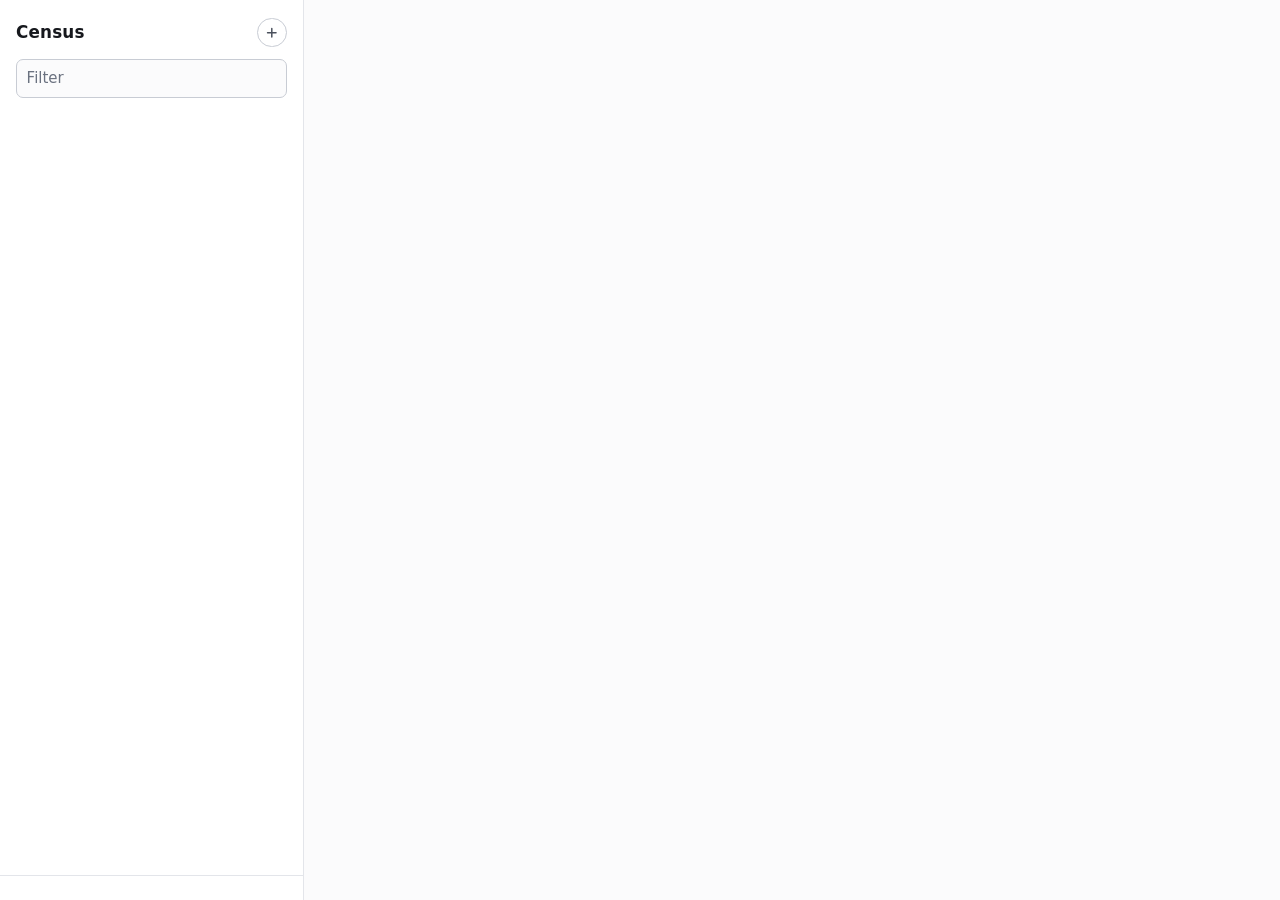
<file: crates/census-app/ui/index.html>
<!doctype html>
<html lang="en">
  <head>
    <meta charset="utf-8" />
    <title>Census</title>
    <link rel="stylesheet" href="app.css" />
  </head>
  <body>
    <div class="frame">
      <nav class="rail" aria-label="Library">
        <div class="rail-head">
          <h1 class="mark">Census</h1>
          <button type="button" id="add" class="add" aria-label="Add a game">
            <svg viewBox="0 0 16 16" aria-hidden="true" focusable="false">
              <path d="M8 3v10M3 8h10" />
            </svg>
          </button>
        </div>
        <div class="rail-find">
          <label class="sr" for="filter">Filter the library</label>
          <input type="search" id="filter" placeholder="Filter" autocomplete="off" spellcheck="false" />
        </div>
        <ul class="shelf" id="shelf"></ul>
        <p class="rail-foot" id="where"></p>
      </nav>

      <main class="stage" id="stage">
        <section class="empty" id="welcome" hidden>
          <h2>Nothing counted yet</h2>
          <p>
            Give it a Steam app ID and it downloads every review for that game, not a sample,
            then sorts what people said and counts how often they said it.
          </p>
          <p class="quiet">
            The app ID is the number in the store URL:
            <code>store.steampowered.com/app/<b>1091500</b>/</code>
          </p>
          <button type="button" class="primary" id="welcome-add">Add a game</button>
        </section>

        <section class="finder" id="finder" hidden>
          <h2>Add a game</h2>
          <form id="lookup-form" autocomplete="off">
            <label for="appid">Steam app ID</label>
            <div class="row">
              <input
                type="text"
                id="appid"
                inputmode="numeric"
                pattern="[0-9]*"
                placeholder="1091500"
                spellcheck="false"
              />
              <button type="submit" class="primary" id="lookup">Look up</button>
            </div>
            <p class="note" id="lookup-note" role="status" aria-live="polite"></p>
          </form>

          <div class="found" id="found" hidden>
            <h3 id="found-name"></h3>
            <dl class="facts" id="found-facts"></dl>
            <p class="note" id="found-note"></p>
            <div class="row">
              <button type="button" class="primary" id="start">Download every review</button>
              <button type="button" class="quiet-button" id="cancel">Cancel</button>
            </div>
          </div>
        </section>

        <section class="game" id="game" hidden>
          <header class="game-head">
            <h2 id="game-name"></h2>
            <p class="quiet" id="game-sub"></p>
          </header>
          <dl class="facts wide" id="game-facts"></dl>
          <div class="work" id="work" hidden>
            <p class="work-line"><span id="work-what"></span><span class="num" id="work-count"></span></p>
            <div class="track"><span class="fill" id="work-fill"></span></div>
          </div>
          <p class="note" id="game-note" role="status" aria-live="polite"></p>
          <div class="row" id="game-actions" hidden>
            <button type="button" class="primary" id="do-read">Read every review</button>
            <label class="quiet choice">
              in
              <select id="read-language">
                <option value="english" selected>English only</option>
                <option value="">every language</option>
              </select>
            </label>
            <span class="quiet">Splits each review into the points it makes and counts them.</span>
          </div>
          <div class="row" id="sweep-actions" hidden>
            <button type="button" class="quiet-button" id="do-sweep">Bring it up to date</button>
            <span class="quiet">Fetches what was written or edited since, and nothing already held.</span>
          </div>

          <div class="topics" id="topics" hidden>
            <h3>What people talk about</h3>
            <p class="lede" id="topics-lede">
              <span id="topics-counted"></span>
              <button type="button" class="link" id="switch-language"></button>
            </p>
            <p class="in-short" id="in-short" hidden></p>
            <p class="caveat" id="swept-caveat" hidden></p>
            <p class="caveat" id="split-caveat" hidden></p>
            <p class="caveat" id="topics-caveat" hidden></p>
            <figure class="timeline" id="timeline" hidden>
              <p class="quiet" id="timeline-note"></p>
              <svg viewBox="0 0 1000 160" preserveAspectRatio="none" role="img" id="timeline-svg"></svg>
              <figcaption><span id="timeline-first"></span><span id="timeline-last"></span></figcaption>
            </figure>
            <p class="quiet languages" id="languages" hidden></p>
            <table class="counts">
              <thead>
                <tr>
                  <th scope="col">Subject</th>
                  <th scope="col" class="num">Mention rate</th>
                  <th scope="col" class="num">Praised</th>
                  <th scope="col" class="num">Criticised</th>
                  <th scope="col" class="num">Mixed</th>
                  <th scope="col" class="num">At the top</th>
                </tr>
              </thead>
              <tbody id="topic-rows"></tbody>
            </table>
            <p class="footnote" id="topics-footnote">
              Mention rates count a review once for every subject it raises, however many
              times it raises it, so they add up to more than 100% and are meant to. Every one
              of them opens.
            </p>
            <div class="induced" id="induced" hidden>
              <h3>What this game's players talk about that others' do not</h3>
              <p class="quiet">
                Found by reading reviews of this game chosen to be as unlike each other as
                possible, and named only where at least three of them raise the same thing.
                These rows carry no rate: the model that counts the table above has not been
                trained on them, so what is shown is the finding and the reviews it rests on.
              </p>
              <dl id="induced-list"></dl>
            </div>
          </div>
        </section>

        <section class="evidence" id="evidence" hidden>
          <button type="button" class="back" id="back">
            <svg viewBox="0 0 16 16" aria-hidden="true" focusable="false"><path d="M10 3 5 8l5 5" /></svg>
            All subjects
          </button>
          <h2 id="evidence-name"></h2>
          <p class="lede" id="evidence-lede"></p>
          <div class="stands-out" id="stands-out" hidden>
            <div class="side praise" id="praised-terms" hidden>
              <span class="lead">Praise says</span>
            </div>
            <div class="side complaint" id="criticised-terms" hidden>
              <span class="lead">Complaints say</span>
            </div>
            <p class="quiet" id="stands-out-note">
              The words each side uses and the other does not, with how many reviewers used
              them. Click one to read only the points that use it.
            </p>
          </div>
          <ol class="quotes" id="quotes"></ol>
          <div class="row paging">
            <button type="button" class="quiet-button" id="earlier">Previous</button>
            <button type="button" class="quiet-button" id="later">Next</button>
            <span class="quiet" id="paging-note"></span>
          </div>
        </section>
      </main>
    </div>

    <script type="module" src="app.js"></script>
  </body>
</html>
</file>
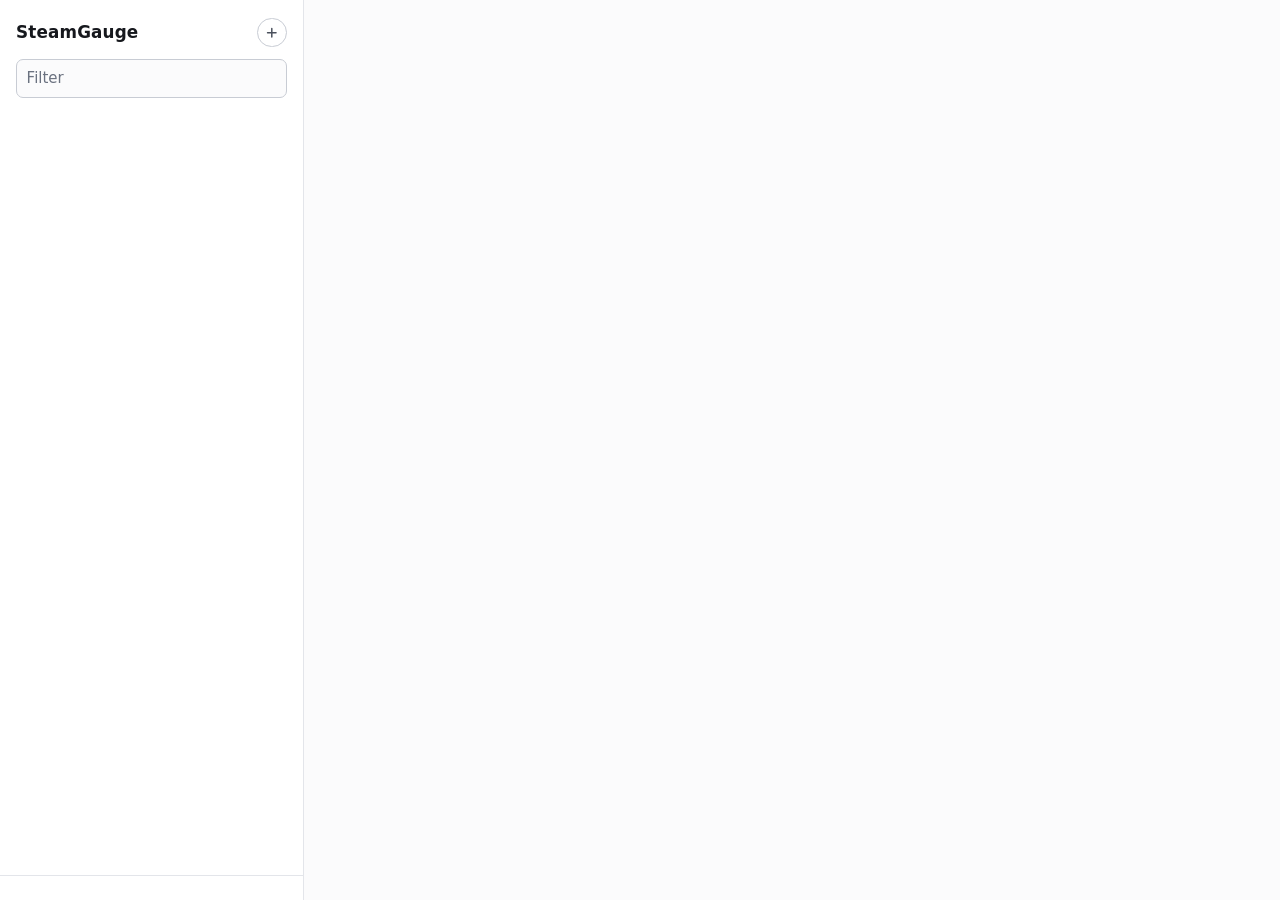
<file: crates/steamgauge-app/ui/index.html>
<!doctype html>
<html lang="en">
  <head>
    <meta charset="utf-8" />
    <title>SteamGauge</title>
    <link rel="stylesheet" href="app.css" />
  </head>
  <body>
    <div class="frame">
      <nav class="rail" aria-label="Library">
        <div class="rail-head">
          <h1 class="mark">SteamGauge</h1>
          <button type="button" id="add" class="add" aria-label="Add a game">
            <svg viewBox="0 0 16 16" aria-hidden="true" focusable="false">
              <path d="M8 3v10M3 8h10" />
            </svg>
          </button>
        </div>
        <div class="rail-find">
          <label class="sr" for="filter">Filter the library</label>
          <input type="search" id="filter" placeholder="Filter" autocomplete="off" spellcheck="false" />
        </div>
        <ul class="shelf" id="shelf"></ul>
        <p class="rail-foot" id="where"></p>
      </nav>

      <main class="stage" id="stage">
        <section class="empty" id="welcome" hidden>
          <h2>Nothing counted yet</h2>
          <p>
            Give it a Steam app ID and it downloads every review for that game, not a sample,
            then sorts what people said and counts how often they said it.
          </p>
          <p class="quiet">
            The app ID is the number in the store URL:
            <code>store.steampowered.com/app/<b>1091500</b>/</code>
          </p>
          <button type="button" class="primary" id="welcome-add">Add a game</button>
        </section>

        <section class="finder" id="finder" hidden>
          <h2>Add a game</h2>
          <form id="lookup-form" autocomplete="off">
            <label for="appid">Steam app ID</label>
            <div class="row">
              <input
                type="text"
                id="appid"
                inputmode="numeric"
                pattern="[0-9]*"
                placeholder="1091500"
                spellcheck="false"
              />
              <button type="submit" class="primary" id="lookup">Look up</button>
            </div>
            <p class="note" id="lookup-note" role="status" aria-live="polite"></p>
          </form>

          <div class="found" id="found" hidden>
            <h3 id="found-name"></h3>
            <dl class="facts" id="found-facts"></dl>
            <p class="note" id="found-note"></p>
            <div class="row">
              <button type="button" class="primary" id="start">Download every review</button>
              <button type="button" class="quiet-button" id="cancel">Cancel</button>
            </div>
          </div>
        </section>

        <section class="game" id="game" hidden>
          <header class="game-head">
            <h2 id="game-name"></h2>
            <p class="quiet" id="game-sub"></p>
          </header>
          <dl class="facts wide" id="game-facts"></dl>
          <div class="work" id="work" hidden>
            <p class="work-line"><span id="work-what"></span><span class="num" id="work-count"></span></p>
            <div class="track"><span class="fill" id="work-fill"></span></div>
          </div>
          <p class="note" id="game-note" role="status" aria-live="polite"></p>
          <div class="row" id="game-actions" hidden>
            <button type="button" class="primary" id="do-read">Read every review</button>
            <label class="quiet choice">
              in
              <select id="read-language">
                <option value="english" selected>English only</option>
                <option value="">every language</option>
              </select>
            </label>
            <span class="quiet">Splits each review into the points it makes and counts them.</span>
          </div>
          <div class="row" id="sweep-actions" hidden>
            <button type="button" class="quiet-button" id="do-sweep">Bring it up to date</button>
            <span class="quiet">Fetches what was written or edited since, and nothing already held.</span>
          </div>

          <div class="topics" id="topics" hidden>
            <h3>What people talk about</h3>
            <p class="lede" id="topics-lede">
              <span id="topics-counted"></span>
              <button type="button" class="link" id="switch-language"></button>
            </p>
            <p class="in-short" id="in-short" hidden></p>
            <p class="caveat" id="swept-caveat" hidden></p>
            <p class="caveat" id="split-caveat" hidden></p>
            <p class="caveat" id="topics-caveat" hidden></p>
            <figure class="timeline" id="timeline" hidden>
              <p class="quiet" id="timeline-note"></p>
              <svg viewBox="0 0 1000 160" preserveAspectRatio="none" role="img" id="timeline-svg"></svg>
              <figcaption><span id="timeline-first"></span><span id="timeline-last"></span></figcaption>
            </figure>
            <p class="quiet languages" id="languages" hidden></p>
            <table class="counts">
              <thead>
                <tr>
                  <th scope="col">Subject</th>
                  <th scope="col" class="num">Mention rate</th>
                  <th scope="col" class="num">Praised</th>
                  <th scope="col" class="num">Criticised</th>
                  <th scope="col" class="num">Mixed</th>
                  <th scope="col" class="num">At the top</th>
                </tr>
              </thead>
              <tbody id="topic-rows"></tbody>
            </table>
            <p class="footnote" id="topics-footnote">
              Mention rates count a review once for every subject it raises, however many
              times it raises it, so they add up to more than 100% and are meant to. Every one
              of them opens.
            </p>
            <div class="induced" id="induced" hidden>
              <h3>What this game's players talk about that others' do not</h3>
              <p class="quiet">
                Found by reading reviews of this game chosen to be as unlike each other as
                possible, and named only where at least three of them raise the same thing.
                These rows carry no rate: the model that counts the table above has not been
                trained on them, so what is shown is the finding and the reviews it rests on.
              </p>
              <dl id="induced-list"></dl>
            </div>
          </div>
        </section>

        <section class="evidence" id="evidence" hidden>
          <button type="button" class="back" id="back">
            <svg viewBox="0 0 16 16" aria-hidden="true" focusable="false"><path d="M10 3 5 8l5 5" /></svg>
            All subjects
          </button>
          <h2 id="evidence-name"></h2>
          <p class="lede" id="evidence-lede"></p>
          <div class="stands-out" id="stands-out" hidden>
            <div class="side praise" id="praised-terms" hidden>
              <span class="lead">Praise says</span>
            </div>
            <div class="side complaint" id="criticised-terms" hidden>
              <span class="lead">Complaints say</span>
            </div>
            <p class="quiet" id="stands-out-note">
              The words each side uses and the other does not, with how many reviewers used
              them. Click one to read only the points that use it.
            </p>
          </div>
          <ol class="quotes" id="quotes"></ol>
          <div class="row paging">
            <button type="button" class="quiet-button" id="earlier">Previous</button>
            <button type="button" class="quiet-button" id="later">Next</button>
            <span class="quiet" id="paging-note"></span>
          </div>
        </section>
      </main>
    </div>

    <script type="module" src="app.js"></script>
  </body>
</html>
</file>
<file: crates/census-app/ui/app.css>
/* The window. Same palette as the report it exports, so the two never look like different
   programs, but laid out as an application rather than as a document. */

:root {
  color-scheme: light dark;

  --ink: #16181d;
  --ink-soft: #4a505c;
  --ink-faint: #6b7280;
  --paper: #fbfbfc;
  --card: #ffffff;
  --line: #e3e5ea;
  --line-strong: #c8ccd4;
  --accent: #2f5fd0;
  --accent-soft: #dfe8fb;
  --accent-ink: #ffffff;
  --over: #b4451f;
  --over-soft: #fbeee9;
  --under: #1f6f6b;

  --radius: 10px;
  --rail: 19rem;
}

@media (prefers-color-scheme: dark) {
  :root:not([data-theme='light']) {
    --ink: #e8eaef;
    --ink-soft: #b0b6c2;
    --ink-faint: #8b93a1;
    --paper: #121418;
    --card: #1a1d23;
    --line: #2a2e37;
    --line-strong: #3c424e;
    --accent: #7aa2f7;
    --accent-soft: #23304d;
    --accent-ink: #10141c;
    --over: #e8875a;
    --over-soft: #3a2419;
    --under: #5fbfb8;
  }
}

*,
*::before,
*::after {
  box-sizing: border-box;
}

html,
body {
  height: 100%;
}

body {
  margin: 0;
  background: var(--paper);
  color: var(--ink);
  font: 15px/1.55 system-ui, -apple-system, 'Segoe UI', Roboto, 'Helvetica Neue', Arial, sans-serif;
  -webkit-font-smoothing: antialiased;
  overflow: hidden;
}

.sr {
  position: absolute;
  width: 1px;
  height: 1px;
  padding: 0;
  margin: -1px;
  overflow: hidden;
  clip-path: inset(50%);
  white-space: nowrap;
}

:focus-visible {
  outline: 2px solid var(--accent);
  outline-offset: 2px;
  border-radius: 4px;
}

.frame {
  display: grid;
  grid-template-columns: var(--rail) 1fr;
  height: 100%;
}

/* The library */

.rail {
  display: flex;
  flex-direction: column;
  min-height: 0;
  background: var(--card);
  border-right: 1px solid var(--line);
}

.rail-head {
  display: flex;
  align-items: center;
  justify-content: space-between;
  gap: 0.5rem;
  padding: 1.1rem 1rem 0.75rem;
}

.mark {
  margin: 0;
  font-size: 1.05rem;
  font-weight: 620;
  letter-spacing: 0.01em;
}

.add {
  display: grid;
  place-items: center;
  width: 1.85rem;
  height: 1.85rem;
  padding: 0;
  border: 1px solid var(--line-strong);
  border-radius: 50%;
  background: transparent;
  color: var(--ink-soft);
  cursor: pointer;
  transition: background 120ms ease, color 120ms ease, border-color 120ms ease;
}

.add:hover {
  background: var(--accent-soft);
  border-color: var(--accent);
  color: var(--accent);
}

.add svg {
  width: 0.85rem;
  height: 0.85rem;
  stroke: currentColor;
  stroke-width: 1.75;
  stroke-linecap: round;
  fill: none;
}

.rail-find {
  padding: 0 1rem 0.75rem;
}

input[type='search'],
input[type='text'] {
  width: 100%;
  padding: 0.42rem 0.6rem;
  border: 1px solid var(--line-strong);
  border-radius: 7px;
  background: var(--paper);
  color: var(--ink);
  font: inherit;
}

input::placeholder {
  color: var(--ink-faint);
}

.shelf {
  flex: 1;
  min-height: 0;
  margin: 0;
  padding: 0 0.5rem 0.5rem;
  overflow-y: auto;
  list-style: none;
}

.shelf li {
  margin-bottom: 1px;
}

.shelf button {
  display: block;
  width: 100%;
  padding: 0.5rem 0.6rem;
  border: 0;
  border-radius: 7px;
  background: transparent;
  color: inherit;
  font: inherit;
  text-align: left;
  cursor: pointer;
}

.shelf button:hover {
  background: var(--paper);
}

.shelf button[aria-current='true'] {
  background: var(--accent-soft);
}

.shelf .title {
  display: block;
  overflow: hidden;
  font-weight: 520;
  text-overflow: ellipsis;
  white-space: nowrap;
}

.shelf .meta {
  display: flex;
  align-items: center;
  gap: 0.4rem;
  color: var(--ink-faint);
  font-size: 0.79rem;
  font-variant-numeric: tabular-nums;
}

.pip {
  width: 0.42rem;
  height: 0.42rem;
  border: 1px solid var(--line-strong);
  border-radius: 50%;
  background: transparent;
}

.pip.embedded {
  border-color: var(--accent);
}

.pip.read {
  border-color: var(--accent);
  background: var(--accent);
}

.rail-foot {
  margin: 0;
  padding: 0.6rem 1rem 0.9rem;
  border-top: 1px solid var(--line);
  color: var(--ink-faint);
  font-size: 0.74rem;
  overflow-wrap: anywhere;
}

/* The pane */

.stage {
  min-width: 0;
  overflow-y: auto;
  padding: 2.5rem 2.75rem 3rem;
}

h2 {
  margin: 0 0 0.6rem;
  font-size: 1.5rem;
  font-weight: 620;
  letter-spacing: -0.011em;
  line-height: 1.25;
}

h3 {
  margin: 0 0 0.5rem;
  font-size: 1.1rem;
  font-weight: 600;
}

.empty,
.finder {
  max-width: 34rem;
}

.empty {
  padding-top: 12vh;
}

.empty p,
.finder p {
  margin: 0 0 0.9rem;
  color: var(--ink-soft);
}

.quiet {
  color: var(--ink-faint);
}

code {
  padding: 0.08em 0.3em;
  border-radius: 4px;
  background: var(--accent-soft);
  color: var(--ink);
  font-family: ui-monospace, 'Cascadia Mono', 'SF Mono', Menlo, Consolas, monospace;
  font-size: 0.85em;
}

label {
  display: block;
  margin-bottom: 0.3rem;
  color: var(--ink-soft);
  font-size: 0.82rem;
  font-weight: 550;
}

.row {
  display: flex;
  gap: 0.5rem;
  align-items: center;
}

.row input {
  flex: 1;
  min-width: 0;
}

button.primary,
button.quiet-button {
  padding: 0.44rem 0.9rem;
  border: 1px solid transparent;
  border-radius: 7px;
  font: inherit;
  font-weight: 550;
  cursor: pointer;
  white-space: nowrap;
  transition: filter 120ms ease, background 120ms ease;
}

button.primary {
  background: var(--accent);
  color: var(--accent-ink);
}

button.primary:hover:not(:disabled) {
  filter: brightness(1.08);
}

button.primary:disabled {
  opacity: 0.55;
  cursor: default;
}

button.quiet-button {
  background: transparent;
  border-color: var(--line-strong);
  color: var(--ink-soft);
}

button.quiet-button:hover {
  background: var(--card);
}

/* A control that reads as part of a sentence: the language choice beside the read button,
   and the one-click switch to the other reading. */
label.choice {
  display: inline-flex;
  align-items: center;
  gap: 0.35rem;
  margin: 0;
  font-weight: 400;
}

label.choice select {
  padding: 0.3rem 0.5rem;
  border: 1px solid var(--line-strong);
  border-radius: 6px;
  background: var(--card);
  color: var(--ink);
  font: inherit;
  font-size: 0.85rem;
}

button.link {
  padding: 0;
  border: 0;
  background: transparent;
  color: var(--accent);
  font: inherit;
  cursor: pointer;
  text-decoration: underline;
  text-underline-offset: 0.15em;
}

.note {
  margin: 0.7rem 0 0;
  color: var(--ink-faint);
  font-size: 0.85rem;
  min-height: 1.2em;
}

.note.bad {
  color: var(--over);
}

.found {
  margin-top: 1.75rem;
  padding: 1.15rem 1.25rem 1.25rem;
  border: 1px solid var(--line);
  border-radius: var(--radius);
  background: var(--card);
}

/* Facts */

.facts {
  display: grid;
  grid-template-columns: repeat(auto-fit, minmax(8.5rem, 1fr));
  gap: 0.9rem 1.5rem;
  margin: 0 0 1rem;
}

.facts.wide {
  margin-bottom: 1.75rem;
}

.facts div {
  min-width: 0;
}

.facts dt {
  color: var(--ink-faint);
  font-size: 0.74rem;
  letter-spacing: 0.03em;
  text-transform: uppercase;
}

.facts dd {
  margin: 0.15rem 0 0;
  font-size: 1.15rem;
  font-variant-numeric: tabular-nums;
  font-weight: 560;
}

.facts dd small {
  display: block;
  color: var(--ink-faint);
  font-size: 0.76rem;
  font-weight: 400;
  letter-spacing: 0;
  text-transform: none;
}

.game-head {
  margin-bottom: 1.5rem;
}

.game-head h2 {
  margin-bottom: 0.15rem;
}

/* Work in progress */

.work {
  max-width: 34rem;
  margin-bottom: 1.5rem;
}

.work-line {
  display: flex;
  justify-content: space-between;
  gap: 1rem;
  margin: 0 0 0.4rem;
  color: var(--ink-soft);
  font-size: 0.85rem;
}

.work-line .num {
  font-variant-numeric: tabular-nums;
}

.track {
  height: 0.4rem;
  border-radius: 999px;
  background: var(--line);
  overflow: hidden;
}

.fill {
  display: block;
  width: 0;
  height: 100%;
  border-radius: inherit;
  background: var(--accent);
  transition: width 240ms ease;
}

/* For work whose end is not knowable until it is reached. A bar that fills at a made-up rate
   reads as a promise about when it will finish. */
.fill.working {
  background: linear-gradient(
    90deg,
    var(--accent) 0 35%,
    var(--accent-soft) 50%,
    var(--accent) 65% 100%
  );
  background-size: 260% 100%;
  animation: sweep 1.4s linear infinite;
}

@keyframes sweep {
  from {
    background-position: 100% 0;
  }
  to {
    background-position: -60% 0;
  }
}

@media (prefers-reduced-motion: reduce) {
  .fill.working {
    animation: none;
  }
}

/* What people talk about */

.lede {
  max-width: 44rem;
  margin: 0 0 1.25rem;
  color: var(--ink-soft);
}

/* Prose built from the counts, in the ink the counts use: it is a finding, not a caption. */
.in-short {
  max-width: 44rem;
  margin: 0 0 1.25rem;
  line-height: 1.55;
}

/* The same chart the report page draws, in the same two shapes: bars for the months and a
   line for the share recommending, against a dashed half. */
figure.timeline {
  max-width: 44rem;
  margin: 0 0 1.25rem;
  padding: 0.75rem 0.9rem 0.5rem;
  border: 1px solid var(--line);
  border-radius: 8px;
  background: var(--card);
}

figure.timeline .quiet {
  margin: 0 0 0.6rem;
  font-size: 0.8rem;
}

figure.timeline svg {
  display: block;
  width: 100%;
  height: 140px;
}

figure.timeline .bar {
  fill: var(--accent);
  opacity: 0.55;
}

figure.timeline .share {
  fill: none;
  stroke: var(--over);
  stroke-width: 2;
  vector-effect: non-scaling-stroke;
  stroke-linejoin: round;
}

figure.timeline .midline {
  stroke: var(--line-strong);
  stroke-width: 1;
  stroke-dasharray: 4 4;
  vector-effect: non-scaling-stroke;
}

/* Invisible, and the only thing wide enough to point at in a chart of hundreds of months. */
figure.timeline .hit {
  fill: transparent;
}

figure.timeline .hit:hover {
  fill: var(--ink);
  fill-opacity: 0.06;
}

figure.timeline figcaption {
  display: flex;
  justify-content: space-between;
  padding-top: 0.35rem;
  font-size: 0.76rem;
  color: var(--ink-faint);
}

.languages {
  max-width: 44rem;
  margin: 0 0 1.25rem;
  font-size: 0.85rem;
}

.induced {
  max-width: 46rem;
  margin-top: 2rem;
}

.induced h3 {
  margin-bottom: 0.35rem;
}

.induced > .quiet {
  margin: 0 0 0.75rem;
  font-size: 0.85rem;
}

.induced dl {
  margin: 0;
}

.induced .found {
  padding: 0.85rem 0;
  border-top: 1px solid var(--line);
}

.induced dt {
  margin-bottom: 0.25rem;
  font-weight: 600;
}

.induced dt .quiet {
  font-weight: 400;
  font-size: 0.85rem;
}

.induced dd {
  margin: 0;
}

.induced dd > p {
  margin: 0 0 0.5rem;
  color: var(--ink-soft);
}

.induced summary {
  cursor: pointer;
  color: var(--ink-faint);
  font-size: 0.85rem;
}

.induced .quotes {
  margin-top: 0.5rem;
}

/* The one thing a reader has to know before reading a rate. Set apart from the lede and
   above the table because a footnote is where things go to be skipped, and a model that
   declined most of the corpus is not a footnote. */
.caveat {
  max-width: 44rem;
  margin: 0 0 1.25rem;
  padding: 0.6rem 0.85rem;
  border-left: 3px solid var(--over);
  background: var(--over-soft);
  color: var(--ink);
  border-radius: 0 6px 6px 0;
}

.footnote {
  max-width: 44rem;
  margin: 1rem 0 0;
  color: var(--ink-faint);
  font-size: 0.82rem;
}

.counts {
  width: 100%;
  border-collapse: collapse;
  font-variant-numeric: tabular-nums;
}

.counts th {
  padding: 0 0.6rem 0.5rem;
  border-bottom: 1px solid var(--line-strong);
  color: var(--ink-faint);
  font-size: 0.74rem;
  font-weight: 600;
  letter-spacing: 0.03em;
  text-align: left;
  text-transform: uppercase;
}

.counts th.num,
.counts td.num {
  text-align: right;
}

.counts td {
  padding: 0;
  border-bottom: 1px solid var(--line);
}

.counts tbody tr:hover {
  background: var(--card);
}

.counts td > span,
.counts td > button {
  display: block;
  width: 100%;
  padding: 0.55rem 0.6rem;
  border: 0;
  background: transparent;
  color: inherit;
  font: inherit;
  text-align: inherit;
  cursor: pointer;
}

.counts .subject {
  font-weight: 520;
}

.counts .thin {
  display: inline-block;
  margin-left: 0.4rem;
  width: 1.1em;
  height: 1.1em;
  line-height: 1.1em;
  text-align: center;
  border-radius: 50%;
  background: var(--over-soft);
  color: var(--over);
  font-size: 0.75rem;
  font-weight: 700;
  cursor: help;
}

.counts .corrected {
  display: block;
  color: var(--ink-faint);
  font-size: 0.78rem;
  cursor: help;
}

.counts .rate {
  position: relative;
  text-align: right;
}

.counts .bar {
  position: absolute;
  bottom: 0.3rem;
  left: 0.6rem;
  right: 0.6rem;
  height: 2px;
  border-radius: 2px;
  background: var(--accent);
  opacity: 0.55;
  transform-origin: right;
}

.counts .over {
  color: var(--over);
}

.counts .under {
  color: var(--under);
}

.counts .faint {
  color: var(--ink-faint);
}

/* The reviews behind a number */

.back {
  display: inline-flex;
  align-items: center;
  gap: 0.3rem;
  margin-bottom: 1.1rem;
  padding: 0.25rem 0.5rem 0.25rem 0.3rem;
  border: 0;
  border-radius: 6px;
  background: transparent;
  color: var(--accent);
  font: inherit;
  font-weight: 550;
  cursor: pointer;
}

.back:hover {
  background: var(--accent-soft);
}

.back svg {
  width: 0.8rem;
  height: 0.8rem;
  fill: none;
  stroke: currentColor;
  stroke-width: 1.75;
  stroke-linecap: round;
  stroke-linejoin: round;
}

/* The words each side uses and the other does not, as rows of chips a reader can press. A
   chip is a count with a word on it, so it sits with the numbers rather than decorating them. */
.stands-out {
  max-width: 46rem;
  margin: 0 0 1.25rem;
}

.stands-out .side {
  display: flex;
  flex-wrap: wrap;
  align-items: center;
  gap: 0.35rem;
  margin-bottom: 0.45rem;
  font-size: 0.82rem;
}

.stands-out .lead {
  min-width: 7rem;
  font-weight: 550;
}

.stands-out .praise .lead {
  color: var(--under);
}

.stands-out .complaint .lead {
  color: var(--over);
}

.stands-out .term {
  padding: 0.12rem 0.6rem;
  border: 1px solid var(--line-strong);
  border-radius: 999px;
  background: transparent;
  color: var(--ink);
  font: inherit;
  font-size: 0.8rem;
  cursor: pointer;
  white-space: nowrap;
}

.stands-out .term:hover {
  border-color: var(--accent);
}

.stands-out .term.chosen {
  border-color: var(--accent);
  background: var(--accent-soft);
  color: var(--accent);
}

.stands-out .term .n {
  margin-left: 0.35rem;
  color: var(--ink-faint);
  font-variant-numeric: tabular-nums;
}

.stands-out .term.chosen .n {
  color: inherit;
}

#stands-out-note {
  margin: 0.2rem 0 0;
  font-size: 0.78rem;
}

.quotes {
  max-width: 46rem;
  margin: 0;
  padding: 0;
  list-style: none;
}

.quotes li {
  padding: 1rem 0;
  border-top: 1px solid var(--line);
}

.quotes p {
  margin: 0 0 0.55rem;
  white-space: pre-wrap;
  overflow-wrap: anywhere;
}

.byline {
  display: flex;
  flex-wrap: wrap;
  align-items: center;
  gap: 0.5rem;
  color: var(--ink-faint);
  font-size: 0.8rem;
}

.byline .verdict-up {
  color: var(--under);
  font-weight: 550;
}

.byline .verdict-down {
  color: var(--over);
  font-weight: 550;
}

.byline a {
  color: var(--accent);
}

.tag {
  padding: 0.05rem 0.4rem;
  border: 1px solid var(--line-strong);
  border-radius: 999px;
  font-size: 0.72rem;
}

.paging {
  margin-top: 1.5rem;
}

@media (max-width: 62rem) {
  :root {
    --rail: 15rem;
  }

  .stage {
    padding: 1.75rem 1.5rem 2.5rem;
  }
}
</file>
<file: crates/steamgauge-app/ui/app.css>
/* The window. Same palette as the report it exports, so the two never look like different
   programs, but laid out as an application rather than as a document. */

:root {
  color-scheme: light dark;

  --ink: #16181d;
  --ink-soft: #4a505c;
  --ink-faint: #6b7280;
  --paper: #fbfbfc;
  --card: #ffffff;
  --line: #e3e5ea;
  --line-strong: #c8ccd4;
  --accent: #2f5fd0;
  --accent-soft: #dfe8fb;
  --accent-ink: #ffffff;
  --over: #b4451f;
  --over-soft: #fbeee9;
  --under: #1f6f6b;

  --radius: 10px;
  --rail: 19rem;
}

@media (prefers-color-scheme: dark) {
  :root:not([data-theme='light']) {
    --ink: #e8eaef;
    --ink-soft: #b0b6c2;
    --ink-faint: #8b93a1;
    --paper: #121418;
    --card: #1a1d23;
    --line: #2a2e37;
    --line-strong: #3c424e;
    --accent: #7aa2f7;
    --accent-soft: #23304d;
    --accent-ink: #10141c;
    --over: #e8875a;
    --over-soft: #3a2419;
    --under: #5fbfb8;
  }
}

*,
*::before,
*::after {
  box-sizing: border-box;
}

html,
body {
  height: 100%;
}

body {
  margin: 0;
  background: var(--paper);
  color: var(--ink);
  font: 15px/1.55 system-ui, -apple-system, 'Segoe UI', Roboto, 'Helvetica Neue', Arial, sans-serif;
  -webkit-font-smoothing: antialiased;
  overflow: hidden;
}

.sr {
  position: absolute;
  width: 1px;
  height: 1px;
  padding: 0;
  margin: -1px;
  overflow: hidden;
  clip-path: inset(50%);
  white-space: nowrap;
}

:focus-visible {
  outline: 2px solid var(--accent);
  outline-offset: 2px;
  border-radius: 4px;
}

.frame {
  display: grid;
  grid-template-columns: var(--rail) 1fr;
  height: 100%;
}

/* The library */

.rail {
  display: flex;
  flex-direction: column;
  min-height: 0;
  background: var(--card);
  border-right: 1px solid var(--line);
}

.rail-head {
  display: flex;
  align-items: center;
  justify-content: space-between;
  gap: 0.5rem;
  padding: 1.1rem 1rem 0.75rem;
}

.mark {
  margin: 0;
  font-size: 1.05rem;
  font-weight: 620;
  letter-spacing: 0.01em;
}

.add {
  display: grid;
  place-items: center;
  width: 1.85rem;
  height: 1.85rem;
  padding: 0;
  border: 1px solid var(--line-strong);
  border-radius: 50%;
  background: transparent;
  color: var(--ink-soft);
  cursor: pointer;
  transition: background 120ms ease, color 120ms ease, border-color 120ms ease;
}

.add:hover {
  background: var(--accent-soft);
  border-color: var(--accent);
  color: var(--accent);
}

.add svg {
  width: 0.85rem;
  height: 0.85rem;
  stroke: currentColor;
  stroke-width: 1.75;
  stroke-linecap: round;
  fill: none;
}

.rail-find {
  padding: 0 1rem 0.75rem;
}

input[type='search'],
input[type='text'] {
  width: 100%;
  padding: 0.42rem 0.6rem;
  border: 1px solid var(--line-strong);
  border-radius: 7px;
  background: var(--paper);
  color: var(--ink);
  font: inherit;
}

input::placeholder {
  color: var(--ink-faint);
}

.shelf {
  flex: 1;
  min-height: 0;
  margin: 0;
  padding: 0 0.5rem 0.5rem;
  overflow-y: auto;
  list-style: none;
}

.shelf li {
  margin-bottom: 1px;
}

.shelf button {
  display: block;
  width: 100%;
  padding: 0.5rem 0.6rem;
  border: 0;
  border-radius: 7px;
  background: transparent;
  color: inherit;
  font: inherit;
  text-align: left;
  cursor: pointer;
}

.shelf button:hover {
  background: var(--paper);
}

.shelf button[aria-current='true'] {
  background: var(--accent-soft);
}

.shelf .title {
  display: block;
  overflow: hidden;
  font-weight: 520;
  text-overflow: ellipsis;
  white-space: nowrap;
}

.shelf .meta {
  display: flex;
  align-items: center;
  gap: 0.4rem;
  color: var(--ink-faint);
  font-size: 0.79rem;
  font-variant-numeric: tabular-nums;
}

.pip {
  width: 0.42rem;
  height: 0.42rem;
  border: 1px solid var(--line-strong);
  border-radius: 50%;
  background: transparent;
}

.pip.embedded {
  border-color: var(--accent);
}

.pip.read {
  border-color: var(--accent);
  background: var(--accent);
}

.rail-foot {
  margin: 0;
  padding: 0.6rem 1rem 0.9rem;
  border-top: 1px solid var(--line);
  color: var(--ink-faint);
  font-size: 0.74rem;
  overflow-wrap: anywhere;
}

/* The pane */

.stage {
  min-width: 0;
  overflow-y: auto;
  padding: 2.5rem 2.75rem 3rem;
}

h2 {
  margin: 0 0 0.6rem;
  font-size: 1.5rem;
  font-weight: 620;
  letter-spacing: -0.011em;
  line-height: 1.25;
}

h3 {
  margin: 0 0 0.5rem;
  font-size: 1.1rem;
  font-weight: 600;
}

.empty,
.finder {
  max-width: 34rem;
}

.empty {
  padding-top: 12vh;
}

.empty p,
.finder p {
  margin: 0 0 0.9rem;
  color: var(--ink-soft);
}

.quiet {
  color: var(--ink-faint);
}

code {
  padding: 0.08em 0.3em;
  border-radius: 4px;
  background: var(--accent-soft);
  color: var(--ink);
  font-family: ui-monospace, 'Cascadia Mono', 'SF Mono', Menlo, Consolas, monospace;
  font-size: 0.85em;
}

label {
  display: block;
  margin-bottom: 0.3rem;
  color: var(--ink-soft);
  font-size: 0.82rem;
  font-weight: 550;
}

.row {
  display: flex;
  gap: 0.5rem;
  align-items: center;
}

.row input {
  flex: 1;
  min-width: 0;
}

button.primary,
button.quiet-button {
  padding: 0.44rem 0.9rem;
  border: 1px solid transparent;
  border-radius: 7px;
  font: inherit;
  font-weight: 550;
  cursor: pointer;
  white-space: nowrap;
  transition: filter 120ms ease, background 120ms ease;
}

button.primary {
  background: var(--accent);
  color: var(--accent-ink);
}

button.primary:hover:not(:disabled) {
  filter: brightness(1.08);
}

button.primary:disabled {
  opacity: 0.55;
  cursor: default;
}

button.quiet-button {
  background: transparent;
  border-color: var(--line-strong);
  color: var(--ink-soft);
}

button.quiet-button:hover {
  background: var(--card);
}

/* A control that reads as part of a sentence: the language choice beside the read button,
   and the one-click switch to the other reading. */
label.choice {
  display: inline-flex;
  align-items: center;
  gap: 0.35rem;
  margin: 0;
  font-weight: 400;
}

label.choice select {
  padding: 0.3rem 0.5rem;
  border: 1px solid var(--line-strong);
  border-radius: 6px;
  background: var(--card);
  color: var(--ink);
  font: inherit;
  font-size: 0.85rem;
}

button.link {
  padding: 0;
  border: 0;
  background: transparent;
  color: var(--accent);
  font: inherit;
  cursor: pointer;
  text-decoration: underline;
  text-underline-offset: 0.15em;
}

.note {
  margin: 0.7rem 0 0;
  color: var(--ink-faint);
  font-size: 0.85rem;
  min-height: 1.2em;
}

.note.bad {
  color: var(--over);
}

.found {
  margin-top: 1.75rem;
  padding: 1.15rem 1.25rem 1.25rem;
  border: 1px solid var(--line);
  border-radius: var(--radius);
  background: var(--card);
}

/* Facts */

.facts {
  display: grid;
  grid-template-columns: repeat(auto-fit, minmax(8.5rem, 1fr));
  gap: 0.9rem 1.5rem;
  margin: 0 0 1rem;
}

.facts.wide {
  margin-bottom: 1.75rem;
}

.facts div {
  min-width: 0;
}

.facts dt {
  color: var(--ink-faint);
  font-size: 0.74rem;
  letter-spacing: 0.03em;
  text-transform: uppercase;
}

.facts dd {
  margin: 0.15rem 0 0;
  font-size: 1.15rem;
  font-variant-numeric: tabular-nums;
  font-weight: 560;
}

.facts dd small {
  display: block;
  color: var(--ink-faint);
  font-size: 0.76rem;
  font-weight: 400;
  letter-spacing: 0;
  text-transform: none;
}

.game-head {
  margin-bottom: 1.5rem;
}

.game-head h2 {
  margin-bottom: 0.15rem;
}

/* Work in progress */

.work {
  max-width: 34rem;
  margin-bottom: 1.5rem;
}

.work-line {
  display: flex;
  justify-content: space-between;
  gap: 1rem;
  margin: 0 0 0.4rem;
  color: var(--ink-soft);
  font-size: 0.85rem;
}

.work-line .num {
  font-variant-numeric: tabular-nums;
}

.track {
  height: 0.4rem;
  border-radius: 999px;
  background: var(--line);
  overflow: hidden;
}

.fill {
  display: block;
  width: 0;
  height: 100%;
  border-radius: inherit;
  background: var(--accent);
  transition: width 240ms ease;
}

/* For work whose end is not knowable until it is reached. A bar that fills at a made-up rate
   reads as a promise about when it will finish. */
.fill.working {
  background: linear-gradient(
    90deg,
    var(--accent) 0 35%,
    var(--accent-soft) 50%,
    var(--accent) 65% 100%
  );
  background-size: 260% 100%;
  animation: sweep 1.4s linear infinite;
}

@keyframes sweep {
  from {
    background-position: 100% 0;
  }
  to {
    background-position: -60% 0;
  }
}

@media (prefers-reduced-motion: reduce) {
  .fill.working {
    animation: none;
  }
}

/* What people talk about */

.lede {
  max-width: 44rem;
  margin: 0 0 1.25rem;
  color: var(--ink-soft);
}

/* Prose built from the counts, in the ink the counts use: it is a finding, not a caption. */
.in-short {
  max-width: 44rem;
  margin: 0 0 1.25rem;
  line-height: 1.55;
}

/* The same chart the report page draws, in the same two shapes: bars for the months and a
   line for the share recommending, against a dashed half. */
figure.timeline {
  max-width: 44rem;
  margin: 0 0 1.25rem;
  padding: 0.75rem 0.9rem 0.5rem;
  border: 1px solid var(--line);
  border-radius: 8px;
  background: var(--card);
}

figure.timeline .quiet {
  margin: 0 0 0.6rem;
  font-size: 0.8rem;
}

figure.timeline svg {
  display: block;
  width: 100%;
  height: 140px;
}

figure.timeline .bar {
  fill: var(--accent);
  opacity: 0.55;
}

figure.timeline .share {
  fill: none;
  stroke: var(--over);
  stroke-width: 2;
  vector-effect: non-scaling-stroke;
  stroke-linejoin: round;
}

figure.timeline .midline {
  stroke: var(--line-strong);
  stroke-width: 1;
  stroke-dasharray: 4 4;
  vector-effect: non-scaling-stroke;
}

/* Invisible, and the only thing wide enough to point at in a chart of hundreds of months. */
figure.timeline .hit {
  fill: transparent;
}

figure.timeline .hit:hover {
  fill: var(--ink);
  fill-opacity: 0.06;
}

figure.timeline figcaption {
  display: flex;
  justify-content: space-between;
  padding-top: 0.35rem;
  font-size: 0.76rem;
  color: var(--ink-faint);
}

.languages {
  max-width: 44rem;
  margin: 0 0 1.25rem;
  font-size: 0.85rem;
}

.induced {
  max-width: 46rem;
  margin-top: 2rem;
}

.induced h3 {
  margin-bottom: 0.35rem;
}

.induced > .quiet {
  margin: 0 0 0.75rem;
  font-size: 0.85rem;
}

.induced dl {
  margin: 0;
}

.induced .found {
  padding: 0.85rem 0;
  border-top: 1px solid var(--line);
}

.induced dt {
  margin-bottom: 0.25rem;
  font-weight: 600;
}

.induced dt .quiet {
  font-weight: 400;
  font-size: 0.85rem;
}

.induced dd {
  margin: 0;
}

.induced dd > p {
  margin: 0 0 0.5rem;
  color: var(--ink-soft);
}

.induced summary {
  cursor: pointer;
  color: var(--ink-faint);
  font-size: 0.85rem;
}

.induced .quotes {
  margin-top: 0.5rem;
}

/* The one thing a reader has to know before reading a rate. Set apart from the lede and
   above the table because a footnote is where things go to be skipped, and a model that
   declined most of the corpus is not a footnote. */
.caveat {
  max-width: 44rem;
  margin: 0 0 1.25rem;
  padding: 0.6rem 0.85rem;
  border-left: 3px solid var(--over);
  background: var(--over-soft);
  color: var(--ink);
  border-radius: 0 6px 6px 0;
}

.footnote {
  max-width: 44rem;
  margin: 1rem 0 0;
  color: var(--ink-faint);
  font-size: 0.82rem;
}

.counts {
  width: 100%;
  border-collapse: collapse;
  font-variant-numeric: tabular-nums;
}

.counts th {
  padding: 0 0.6rem 0.5rem;
  border-bottom: 1px solid var(--line-strong);
  color: var(--ink-faint);
  font-size: 0.74rem;
  font-weight: 600;
  letter-spacing: 0.03em;
  text-align: left;
  text-transform: uppercase;
}

.counts th.num,
.counts td.num {
  text-align: right;
}

.counts td {
  padding: 0;
  border-bottom: 1px solid var(--line);
}

.counts tbody tr:hover {
  background: var(--card);
}

.counts td > span,
.counts td > button {
  display: block;
  width: 100%;
  padding: 0.55rem 0.6rem;
  border: 0;
  background: transparent;
  color: inherit;
  font: inherit;
  text-align: inherit;
  cursor: pointer;
}

.counts .subject {
  font-weight: 520;
}

.counts .thin {
  display: inline-block;
  margin-left: 0.4rem;
  width: 1.1em;
  height: 1.1em;
  line-height: 1.1em;
  text-align: center;
  border-radius: 50%;
  background: var(--over-soft);
  color: var(--over);
  font-size: 0.75rem;
  font-weight: 700;
  cursor: help;
}

.counts .corrected {
  display: block;
  color: var(--ink-faint);
  font-size: 0.78rem;
  cursor: help;
}

.counts .rate {
  position: relative;
  text-align: right;
}

.counts .bar {
  position: absolute;
  bottom: 0.3rem;
  left: 0.6rem;
  right: 0.6rem;
  height: 2px;
  border-radius: 2px;
  background: var(--accent);
  opacity: 0.55;
  transform-origin: right;
}

.counts .over {
  color: var(--over);
}

.counts .under {
  color: var(--under);
}

.counts .faint {
  color: var(--ink-faint);
}

/* The reviews behind a number */

.back {
  display: inline-flex;
  align-items: center;
  gap: 0.3rem;
  margin-bottom: 1.1rem;
  padding: 0.25rem 0.5rem 0.25rem 0.3rem;
  border: 0;
  border-radius: 6px;
  background: transparent;
  color: var(--accent);
  font: inherit;
  font-weight: 550;
  cursor: pointer;
}

.back:hover {
  background: var(--accent-soft);
}

.back svg {
  width: 0.8rem;
  height: 0.8rem;
  fill: none;
  stroke: currentColor;
  stroke-width: 1.75;
  stroke-linecap: round;
  stroke-linejoin: round;
}

/* The words each side uses and the other does not, as rows of chips a reader can press. A
   chip is a count with a word on it, so it sits with the numbers rather than decorating them. */
.stands-out {
  max-width: 46rem;
  margin: 0 0 1.25rem;
}

.stands-out .side {
  display: flex;
  flex-wrap: wrap;
  align-items: center;
  gap: 0.35rem;
  margin-bottom: 0.45rem;
  font-size: 0.82rem;
}

.stands-out .lead {
  min-width: 7rem;
  font-weight: 550;
}

.stands-out .praise .lead {
  color: var(--under);
}

.stands-out .complaint .lead {
  color: var(--over);
}

.stands-out .term {
  padding: 0.12rem 0.6rem;
  border: 1px solid var(--line-strong);
  border-radius: 999px;
  background: transparent;
  color: var(--ink);
  font: inherit;
  font-size: 0.8rem;
  cursor: pointer;
  white-space: nowrap;
}

.stands-out .term:hover {
  border-color: var(--accent);
}

.stands-out .term.chosen {
  border-color: var(--accent);
  background: var(--accent-soft);
  color: var(--accent);
}

.stands-out .term .n {
  margin-left: 0.35rem;
  color: var(--ink-faint);
  font-variant-numeric: tabular-nums;
}

.stands-out .term.chosen .n {
  color: inherit;
}

#stands-out-note {
  margin: 0.2rem 0 0;
  font-size: 0.78rem;
}

.quotes {
  max-width: 46rem;
  margin: 0;
  padding: 0;
  list-style: none;
}

.quotes li {
  padding: 1rem 0;
  border-top: 1px solid var(--line);
}

.quotes p {
  margin: 0 0 0.55rem;
  white-space: pre-wrap;
  overflow-wrap: anywhere;
}

.byline {
  display: flex;
  flex-wrap: wrap;
  align-items: center;
  gap: 0.5rem;
  color: var(--ink-faint);
  font-size: 0.8rem;
}

.byline .verdict-up {
  color: var(--under);
  font-weight: 550;
}

.byline .verdict-down {
  color: var(--over);
  font-weight: 550;
}

.byline a {
  color: var(--accent);
}

.tag {
  padding: 0.05rem 0.4rem;
  border: 1px solid var(--line-strong);
  border-radius: 999px;
  font-size: 0.72rem;
}

.paging {
  margin-top: 1.5rem;
}

@media (max-width: 62rem) {
  :root {
    --rail: 15rem;
  }

  .stage {
    padding: 1.75rem 1.5rem 2.5rem;
  }
}
</file>
